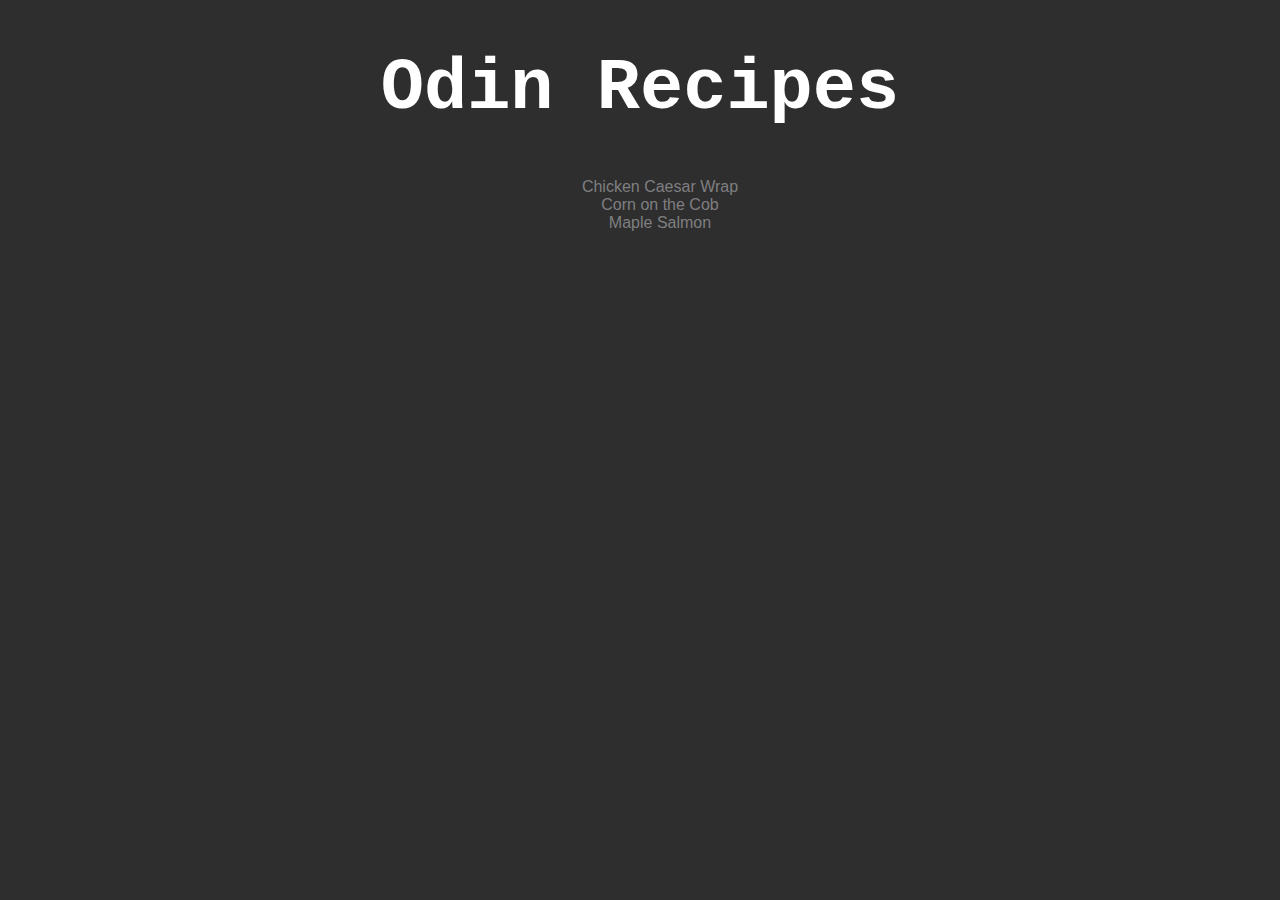
<file: index.html>
<!DOCTYPE html>
<html lang="en">
  <head>
    <meta charset="UTF-8" />
    <meta http-equiv="X-UA-Compatible" content="IE=edge" />
    <meta name="viewport" content="width=device-width, initial-scale=1.0" />

    <link rel="stylesheet" href="style.css" />

    <title>Odin Recipes</title>
  </head>
  <body>
    <div class="header main">
      <h1>Odin Recipes</h1>
    </div>
    <div class="content">
      <ul id="center-list">
        <li><a href="./recipes/tortilla.html">Chicken Caesar Wrap</a></li>
        <li><a href="./recipes/corn_on_cob.html">Corn on the Cob</a></li>
        <li><a href="./recipes/maple_salmon.html">Maple Salmon</a></li>
      </ul>
    </div>
  </body>
</html>
</file>
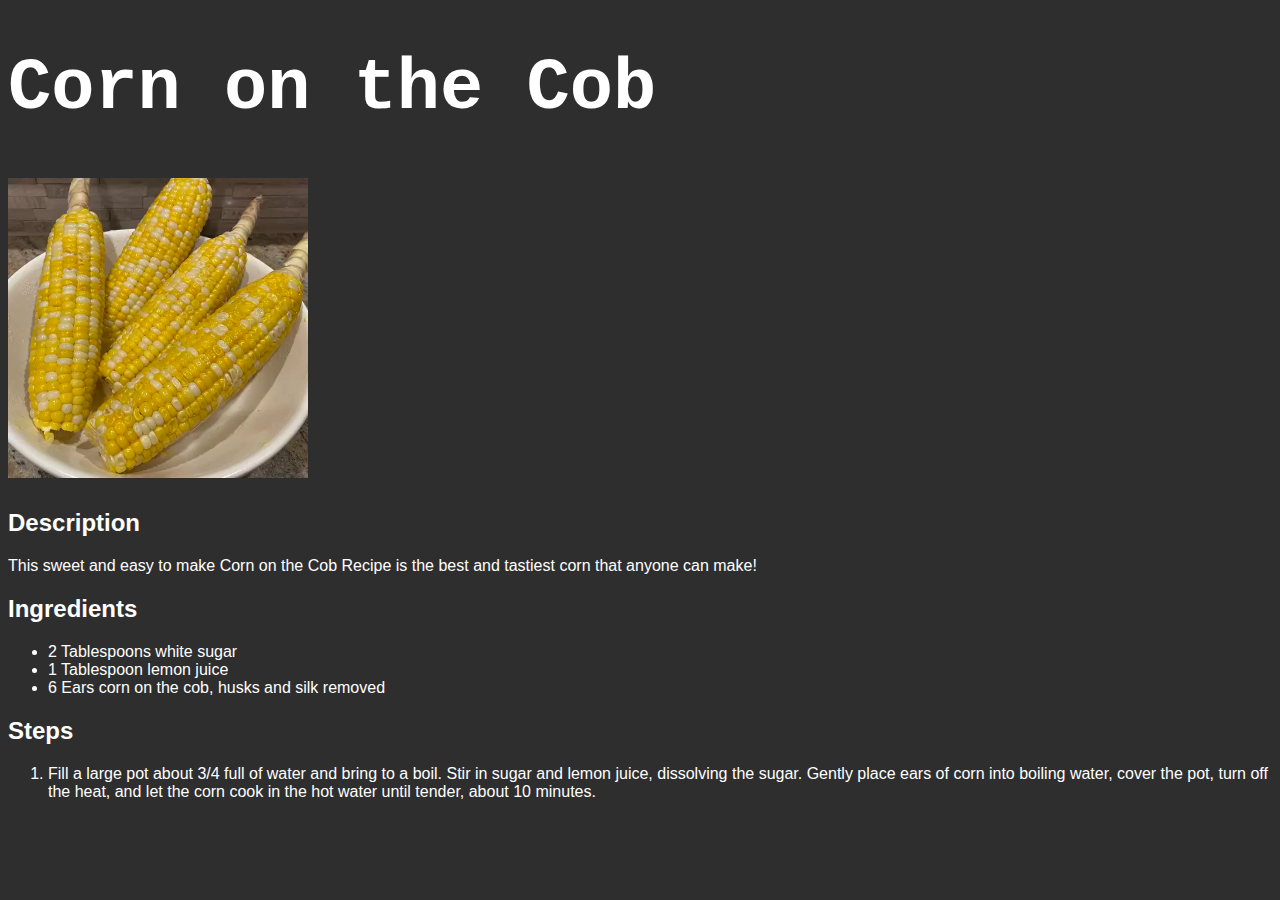
<file: recipes/corn_on_cob.html>
<!DOCTYPE html>
<html lang="en">
  <head>
    <meta charset="UTF-8" />
    <meta http-equiv="X-UA-Compatible" content="IE=edge" />
    <meta name="viewport" content="width=device-width, initial-scale=1.0" />
    <link rel="stylesheet" href="../style.css" />
    <title>Corn on the Cob</title>
  </head>
  <body>
    <div class="header">
      <h1>Corn on the Cob</h1>
      <img src="../images/Corn_on_Cob.webp" alt="Corn on the Cob" />
    </div>

    <div class="content">
      <h2>Description</h2>
      <p>
        This sweet and easy to make Corn on the Cob Recipe is the best and
        tastiest corn that anyone can make!
      </p>

      <h2>Ingredients</h2>
      <ul>
        <li>2 Tablespoons white sugar</li>
        <li>1 Tablespoon lemon juice</li>
        <li>6 Ears corn on the cob, husks and silk removed</li>
      </ul>

      <h2>Steps</h2>
      <ol>
        <li>
          Fill a large pot about 3/4 full of water and bring to a boil. Stir in
          sugar and lemon juice, dissolving the sugar. Gently place ears of corn
          into boiling water, cover the pot, turn off the heat, and let the corn
          cook in the hot water until tender, about 10 minutes.
        </li>
      </ol>
    </div>
  </body>
</html>
</file>
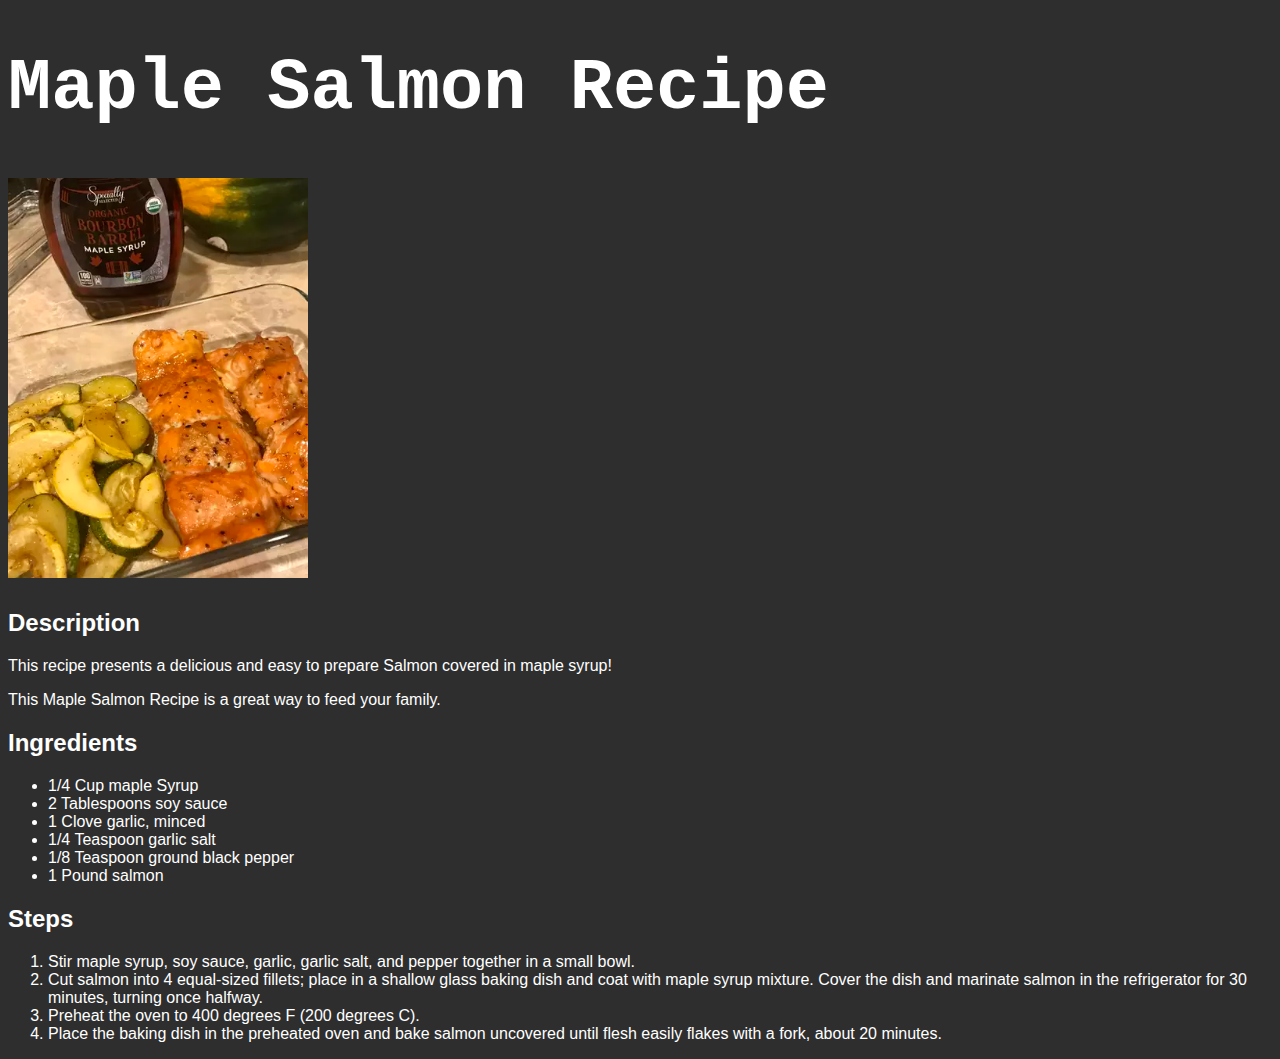
<file: recipes/maple_salmon.html>
<!DOCTYPE html>
<html lang="en">
  <head>
    <meta charset="UTF-8" />
    <meta http-equiv="X-UA-Compatible" content="IE=edge" />
    <meta name="viewport" content="width=device-width, initial-scale=1.0" />
    <link rel="stylesheet" href="../style.css" />
    <title>Maple Salmon</title>
  </head>
  <body>
    <div class="header">
      <h1>Maple Salmon Recipe</h1>
      <img src="../images/malple_salmon.webp" alt="Maple Salmon" />
    </div>

    <div class="content">
      <h2>Description</h2>
      <p>
        This recipe presents a delicious and easy to prepare Salmon covered in
        maple syrup!
      </p>
      <p>This Maple Salmon Recipe is a great way to feed your family.</p>

      <h2>Ingredients</h2>
      <ul>
        <li>1/4 Cup maple Syrup</li>
        <li>2 Tablespoons soy sauce</li>
        <li>1 Clove garlic, minced</li>
        <li>1/4 Teaspoon garlic salt</li>
        <li>1/8 Teaspoon ground black pepper</li>
        <li>1 Pound salmon</li>
      </ul>

      <h2>Steps</h2>
      <ol>
        <li>
          Stir maple syrup, soy sauce, garlic, garlic salt, and pepper together
          in a small bowl.
        </li>
        <li>
          Cut salmon into 4 equal-sized fillets; place in a shallow glass baking
          dish and coat with maple syrup mixture. Cover the dish and marinate
          salmon in the refrigerator for 30 minutes, turning once halfway.
        </li>
        <li>Preheat the oven to 400 degrees F (200 degrees C).</li>
        <li>
          Place the baking dish in the preheated oven and bake salmon uncovered
          until flesh easily flakes with a fork, about 20 minutes.
        </li>
      </ol>
    </div>
  </body>
</html>
</file>
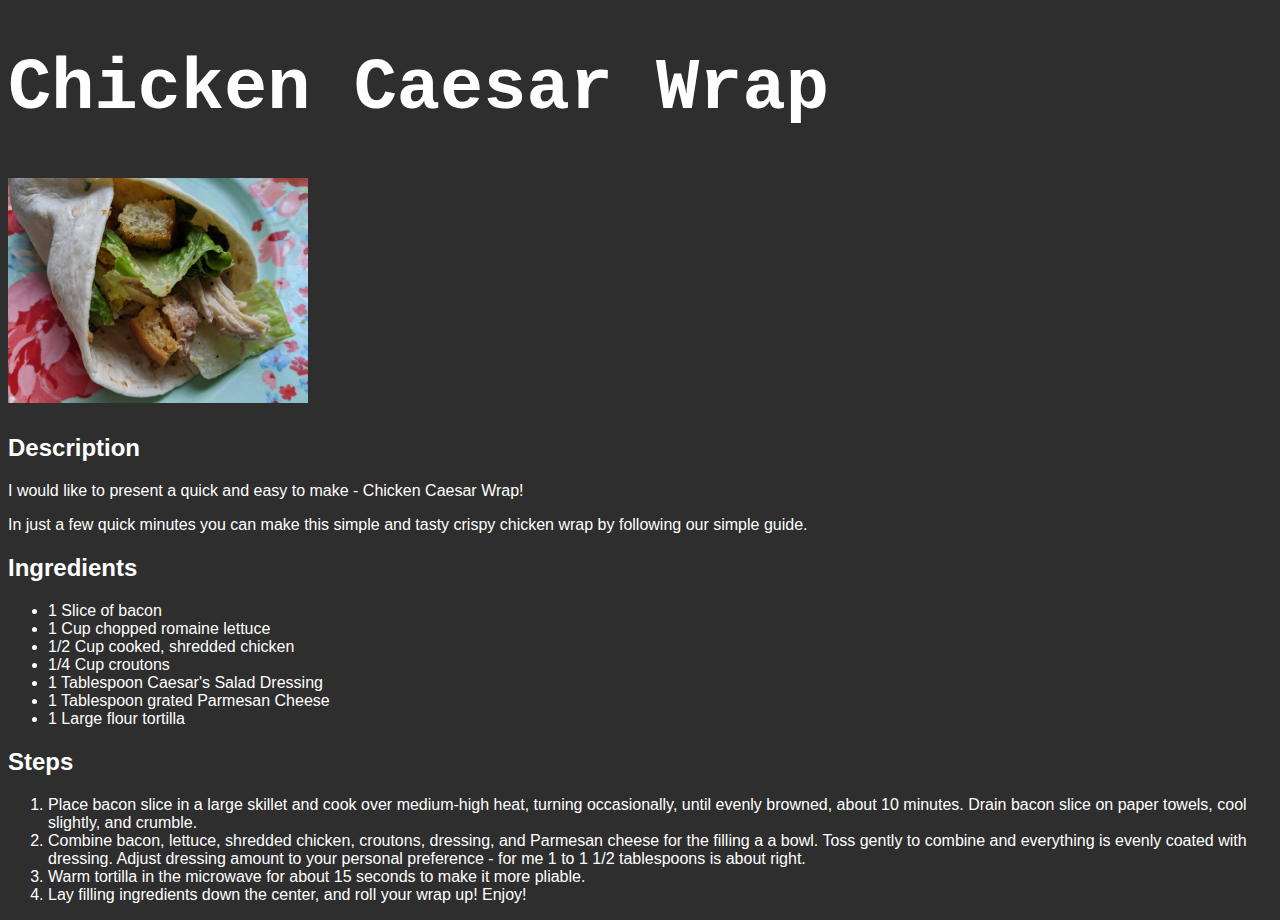
<file: recipes/tortilla.html>
<!DOCTYPE html>
<html lang="en">
  <head>
    <meta charset="UTF-8" />
    <meta http-equiv="X-UA-Compatible" content="IE=edge" />
    <meta name="viewport" content="width=device-width, initial-scale=1.0" />
    <link rel="stylesheet" href="../style.css" />
    <title>Chicken Caesar Wrap</title>
  </head>
  <body>
    <div class="header">
      <h1>Chicken Caesar Wrap</h1>
      <img src="../images/Chicken_wrap.webp" alt="Chicken Caesar Wrap" />
    </div>

    <div class="content">
      <h2>Description</h2>
      <p>
        I would like to present a quick and easy to make - Chicken Caesar Wrap!
      </p>
      <p>
        In just a few quick minutes you can make this simple and tasty crispy
        chicken wrap by following our simple guide.
      </p>

      <h2>Ingredients</h2>
      <ul>
        <li>1 Slice of bacon</li>
        <li>1 Cup chopped romaine lettuce</li>
        <li>1/2 Cup cooked, shredded chicken</li>
        <li>1/4 Cup croutons</li>
        <li>1 Tablespoon Caesar's Salad Dressing</li>
        <li>1 Tablespoon grated Parmesan Cheese</li>
        <li>1 Large flour tortilla</li>
      </ul>

      <h2>Steps</h2>
      <ol>
        <li>
          Place bacon slice in a large skillet and cook over medium-high heat,
          turning occasionally, until evenly browned, about 10 minutes. Drain
          bacon slice on paper towels, cool slightly, and crumble.
        </li>
        <li>
          Combine bacon, lettuce, shredded chicken, croutons, dressing, and
          Parmesan cheese for the filling a a bowl. Toss gently to combine and
          everything is evenly coated with dressing. Adjust dressing amount to
          your personal preference - for me 1 to 1 1/2 tablespoons is about
          right.
        </li>
        <li>
          Warm tortilla in the microwave for about 15 seconds to make it more
          pliable.
        </li>
        <li>
          Lay filling ingredients down the center, and roll your wrap up! Enjoy!
        </li>
      </ol>
    </div>
  </body>
</html>
</file>
<file: style.css>
body {
  background-color: rgb(46, 46, 46);
  font-family: Verdana, "Geneva", Tahoma, sans-serif;
}

.header {
  font-size: 36px;
  color: #fff;
  font-family: "Courier New", Courier, monospace;
}

.header.main {
  text-align: center;
}

.content {
  font-family: "Gill Sans", "Gill Sans MT", "Calibri", "Trebuchet MS",
    sans-serif;
  color: #fff;
}

.content a {
  text-decoration: none;
  color: rgb(127, 127, 129);
}

.content #center-list {
  text-align: center;
  list-style-type: none;
}

img {
  width: 300px;
  height: auto;
}
</file>
